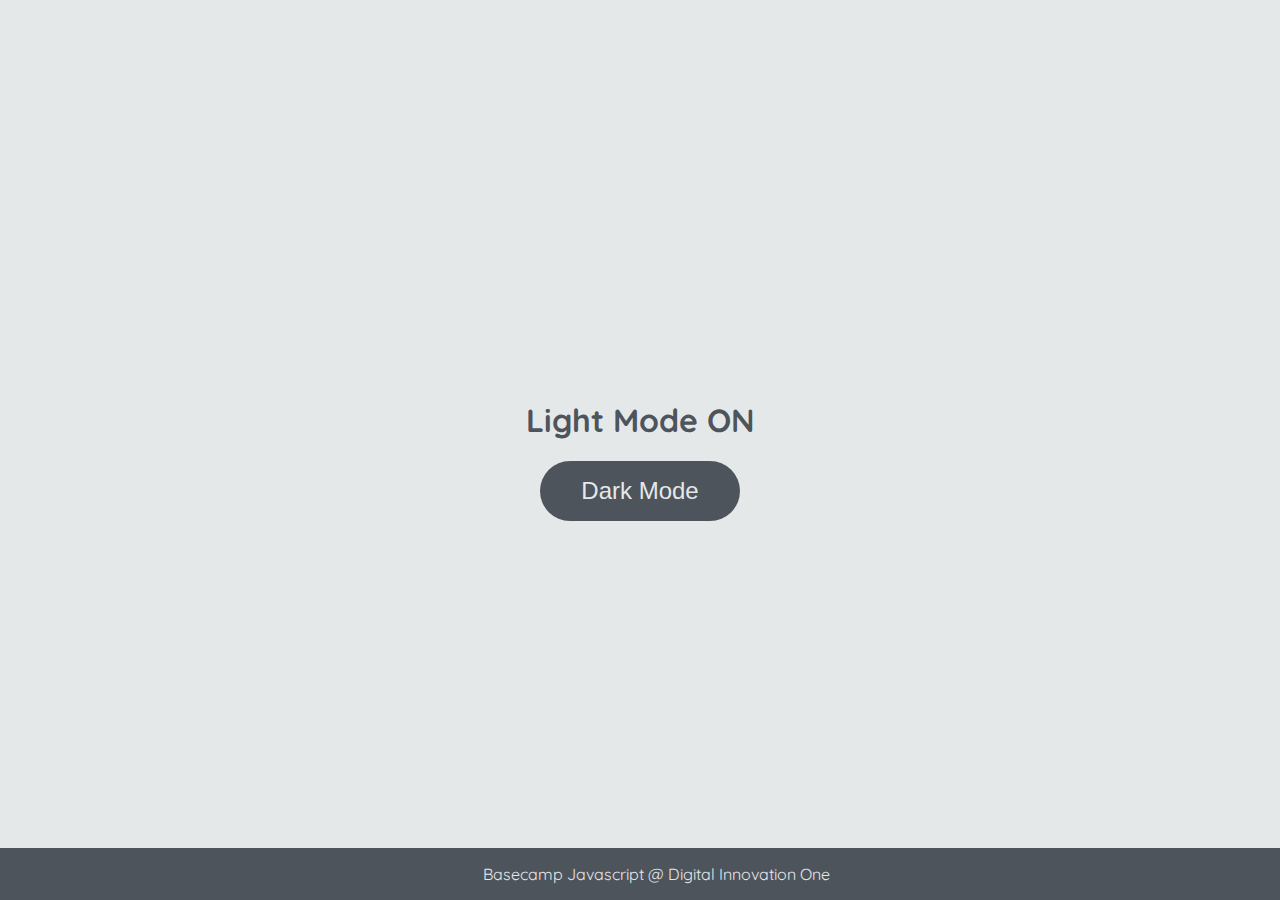
<file: DOM/index.html>
<!DOCTYPE html>
<html lang="en">
	<head>
		<meta charset="UTF-8" />
		<meta http-equiv="X-UA-Compatible" content="IE=edge" />
		<meta name="viewport" content="width=device-width, initial-scale=1.0" />
		<link rel="stylesheet" href="assets/css/style.css" />
		<title>Dark mode and Light Mode</title>
	</head>
	<body>
		<main>
			<h1 id="page-title">Light Mode ON</h1>
			<button aria-label="selecionar-modo" id="mode-selector">Dark Mode</button>
		</main>

		<footer>Basecamp Javascript @ Digital Innovation One</footer>
		<script src="assets/js/script.js"></script>
	</body>
</html>
</file>
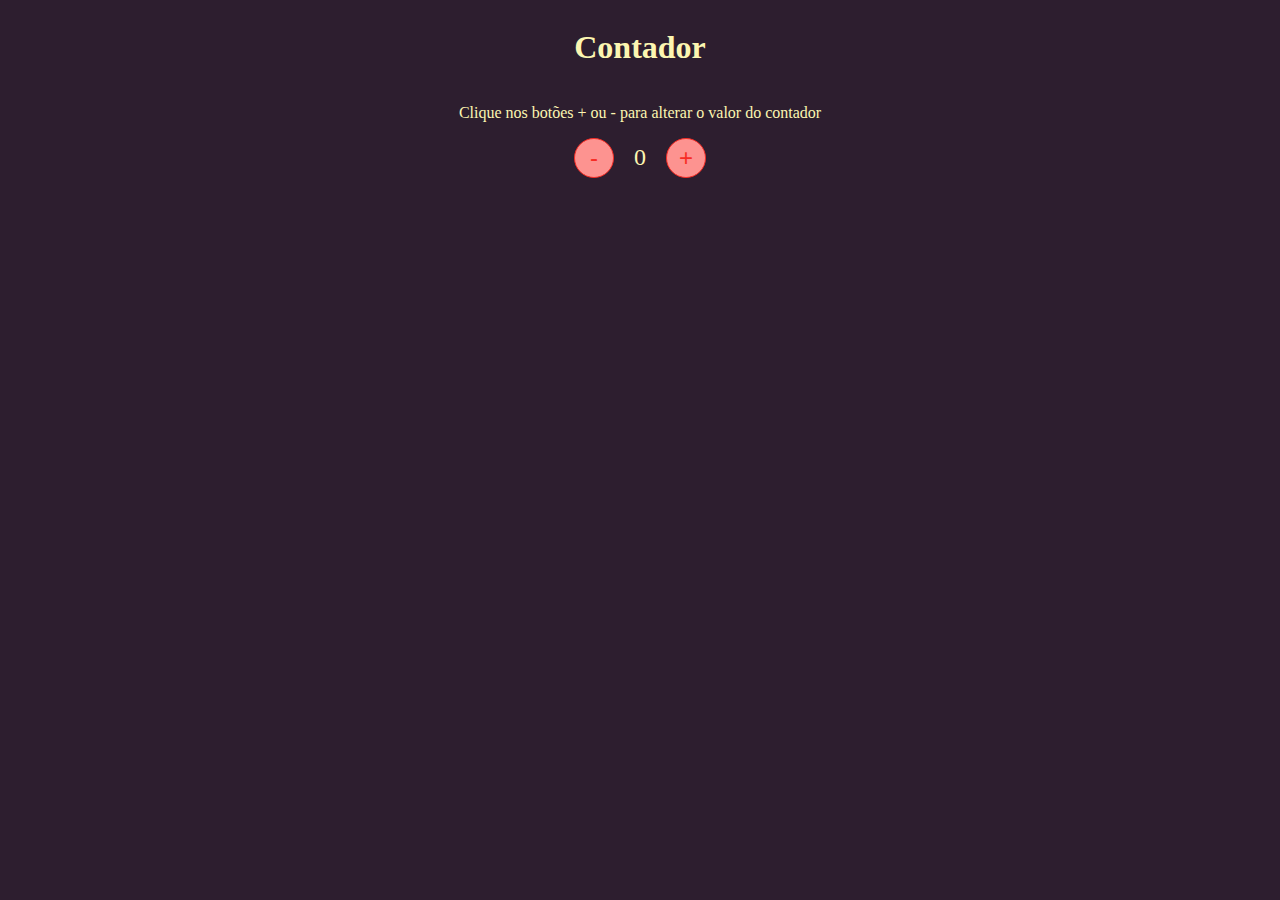
<file: introducao-ao-js/contador/index.html>
<!DOCTYPE html>
<html lang="pt-br">
<head>
    <meta charset="UTF-8">
    <meta http-equiv="X-UA-Compatible" content="IE=edge">
    <meta name="viewport" content="width=device-width, initial-scale=1.0">
    <link rel="stylesheet" href="assets/css/style.css">
    <title>Contador</title>
</head>
<body>
    <h1>Contador</h1>
    <p>Clique nos botões + ou - para alterar o valor do contador</p>
    <div id="counter">
        <button name="subtrair" onclick="decrement()">-</button>
        <span id="currentNumber">0</span>
        <button name="adicionar" onclick="increment()">+</button>
    </div>
</body>
<script src="assets/js/script.js"></script>
</html>
</file>
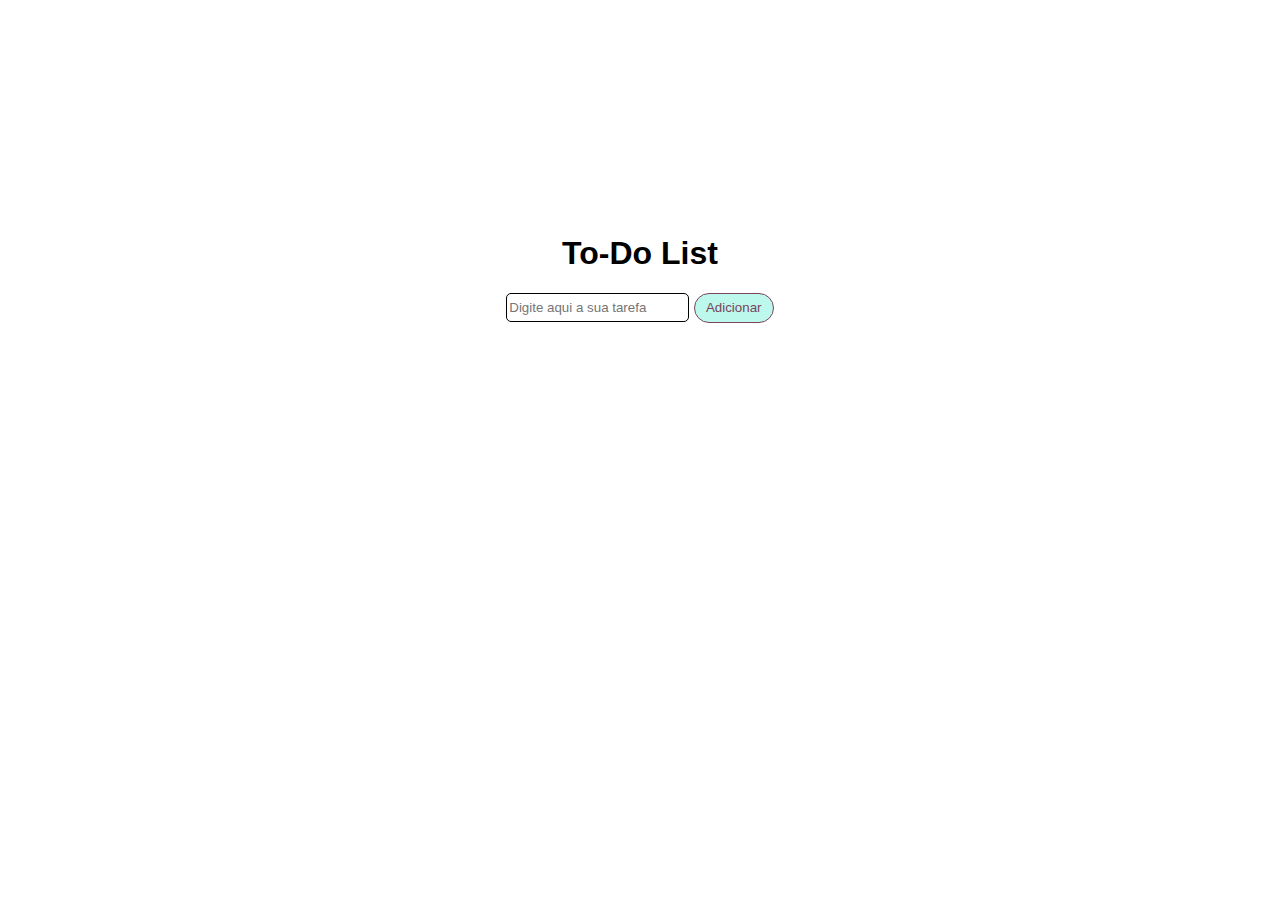
<file: introducao-ao-js/to-do-list/index.html>
<!DOCTYPE html>
<html lang="pt-br">
<head>
    <meta charset="UTF-8">
    <meta http-equiv="X-UA-Compatible" content="IE=edge">
    <meta name="viewport" content="width=device-width, initial-scale=1.0">
    <link rel="stylesheet" href="assets/css/style.css">
    <title>To Do List</title>
</head>
<body>
    <h1>To-Do List</h1>
    <div id="task-submit">
        <input class="input" id="input" type="text" placeholder="Digite aqui a sua tarefa">
        <button class="submit">Adicionar</button>
    </div>
    
    <div id="tasks"></div>
</body>
<script src="assets/js/script.js"></script>
</html>
</file>
<file: DOM/assets/css/style.css>
@import url('https://fonts.googleapis.com/css2?family=Quicksand:wght@300;400;600&display=swap');

body {
	background-color: #e5e8e8;
	color: #4e545c;
	margin: 0;
	font-family: 'Quicksand';
}

body.dark-mode {
	background-color: #000401;
	color: #e5e8e8;
}

main {
	height: 100vh;
	width: 100%;
	display: flex;
	flex-direction: column;
	align-items: center;
	justify-content: center;
}

footer {
	width: 100%;
	background-color: #4e545c;
	padding: 16px;
	color: #e5e8e8;
	position: fixed;
	bottom: 0;
	text-align: center;
	font-weight: 400;
}

footer.dark-mode {
	background-color: #8d9797;
	color: #000401;
}

button {
	border-radius: 40px;
	font-size: 1.5rem;
	height: 60px;
	width: 200px;
	border: none;
	background-color: #4e545c;
	color: #e5e8e8;
	transition: all 0.5s linear;
}

button:hover {
	background-color: #000401;
}

button.dark-mode {
	background-color: #e5e8e8;
	color: #4e545c;
}

button.dark-mode:hover {
	background-color: #4e545c;
	color: #e5e8e8;
}
</file>
<file: introducao-ao-js/contador/assets/css/style.css>
body{
    background-color: #2d1e2f;
    color: #FCF6B1;
    display: flex;
    align-items: center;
    flex-direction: column;
}

button{
    height: 40px;
    width: 40px;
    border-radius: 50%;
    border: 1px solid rgb(247, 44, 37);
    background-color: rgb(253, 147, 144);
    color: #F72C25;
    font-size: 1.5em;
    font-weight: normal;
    text-align: center;
}

#counter {
    display: flex;
}

#currentNumber {
    display: flex;
    align-items: center;
    margin: 5px 20px;
    font-size: 1.5em;
}
</file>
<file: introducao-ao-js/to-do-list/assets/css/style.css>
body{
    display: flex;
    flex-direction: column;
    align-items: center;
    height: 60vh;
    justify-content: center;
    text-align: center;
    font-family: Arial, Helvetica, sans-serif;
}

.input{
    position: relative;
    width: fit-content;
    height: 25px;
    background-color: transparent;
    color: gray;
    border: 1px solid black;
    border-radius: 5px;
}

.submit{
    position: relative;
    width: 80px;
    height: 30px;
    background-color: #BCF8EC;
    color: #7B435B;
    border: 1px solid #7B435B;
    border-radius: 60px;
}

.submit:hover{
    cursor: pointer;
}

#tasks {
    display: flex;
    flex-direction: column;
    margin-top: 20px;
}

.task-item {
    display: flex;
    align-items: center;
    margin-bottom: 10px;
  }
  
  :checked + label {
    text-decoration: line-through;
    color: grey;
  }
</file>
